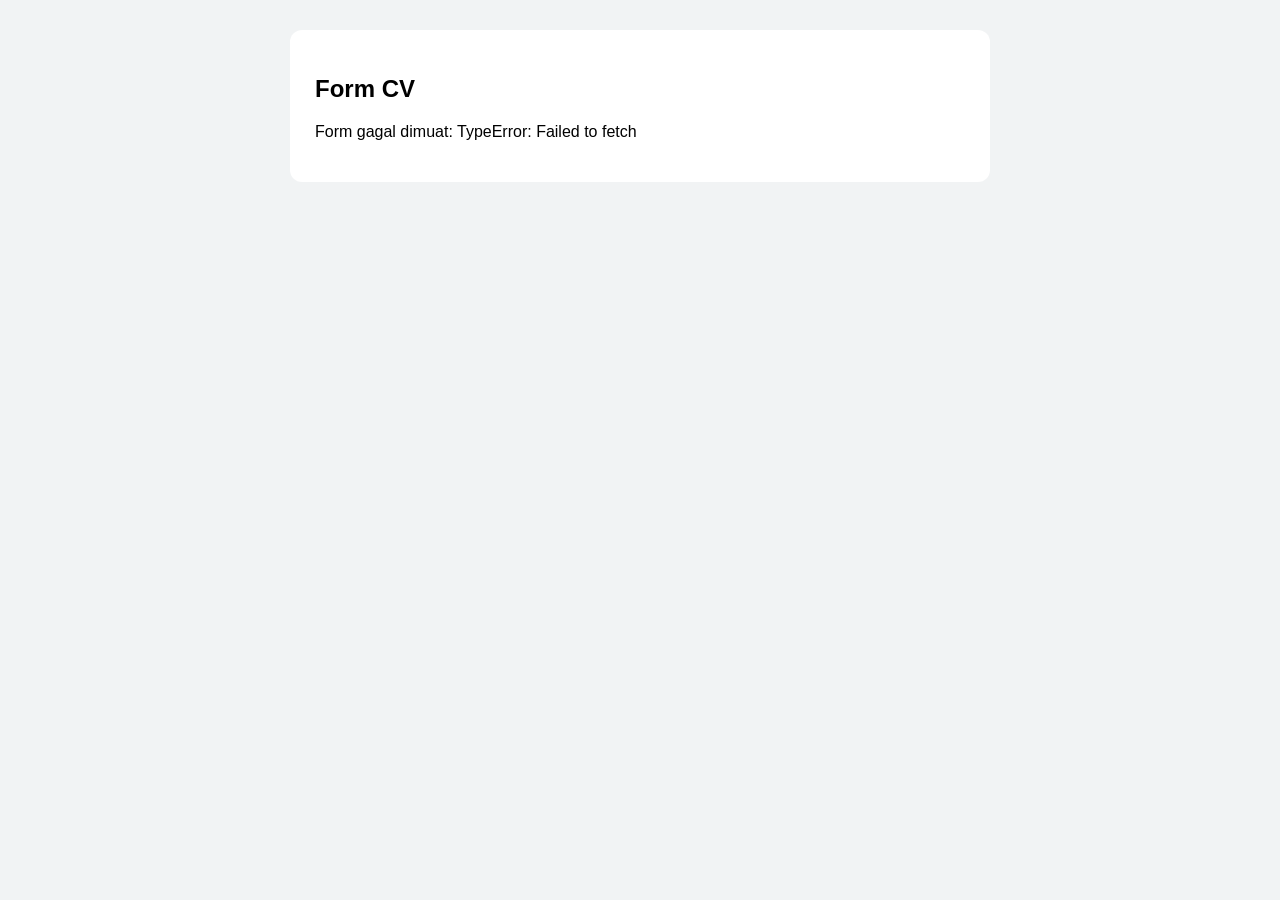
<file: index.html>
<!DOCTYPE html>
<html>

<head>

<title>
Form CV
</title>

<link rel="stylesheet"
href="style.css">

</head>


<body>


<div class="container">


<h2>
Form CV
</h2>


<form id="form">

</form>


<p id="status"></p>


</div>



<script src="script.js"></script>


</body>


</html>
</file>
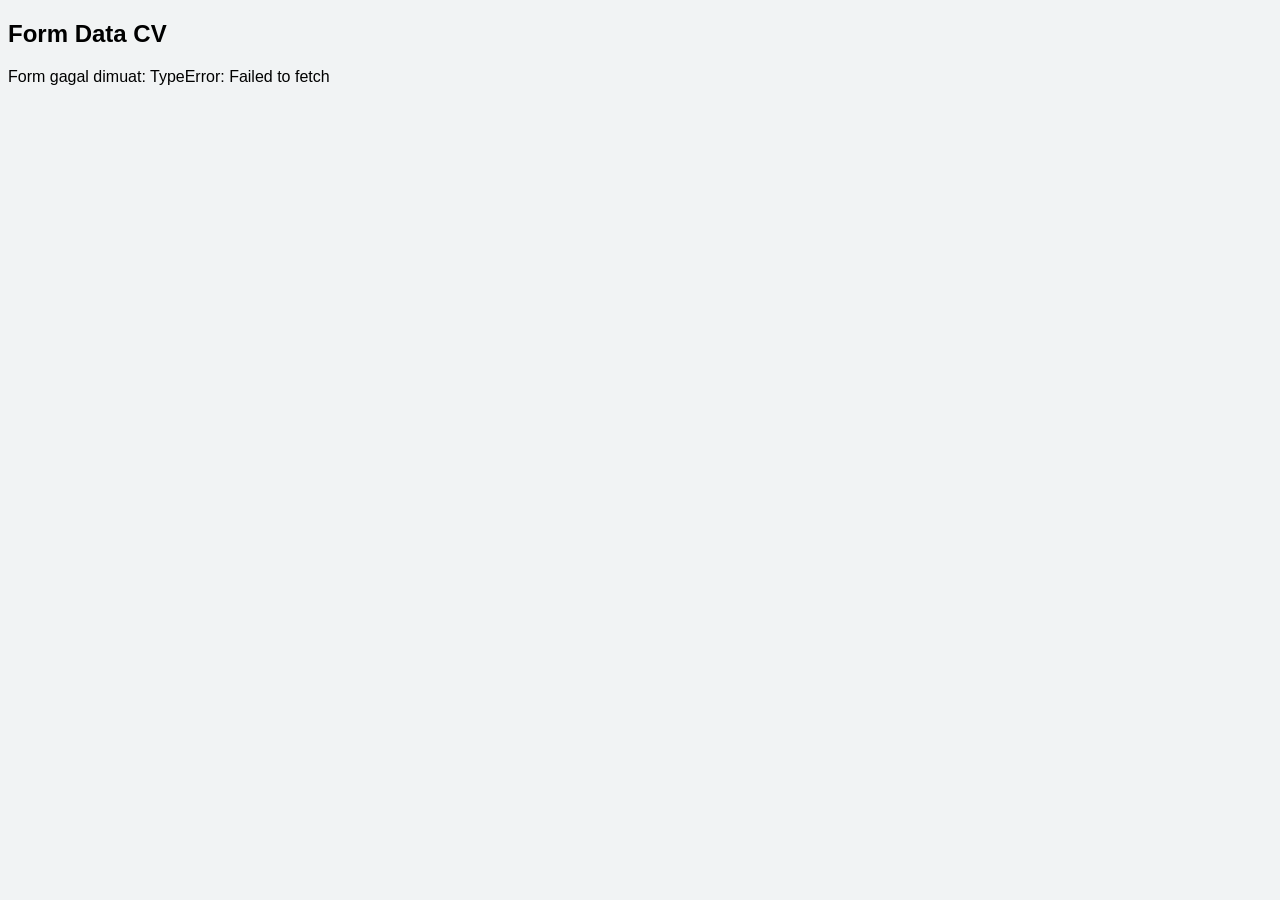
<file: index.HTML>
<!DOCTYPE html>

<html>

<head>

<title>
Form CV
</title>

<link rel="stylesheet"
href="style.css">

</head>


<body>


<div class="box">


<h2>
Form Data CV
</h2>


<form id="form">


<input name="nama"
placeholder="Nama Lengkap">


<input name="email"
placeholder="Email">


<input name="hp"
placeholder="No HP">


<textarea name="alamat"
placeholder="Alamat">
</textarea>


<textarea name="profil"
placeholder="Profil">
</textarea>


<textarea name="pendidikan"
placeholder="Pendidikan">
</textarea>


<textarea name="pengalaman"
placeholder="Pengalaman">
</textarea>


<textarea name="skill"
placeholder="Skill">
</textarea>


<button>
Kirim
</button>


</form>


</div>


<script src="script.js"></script>


</body>

</html>
</file>
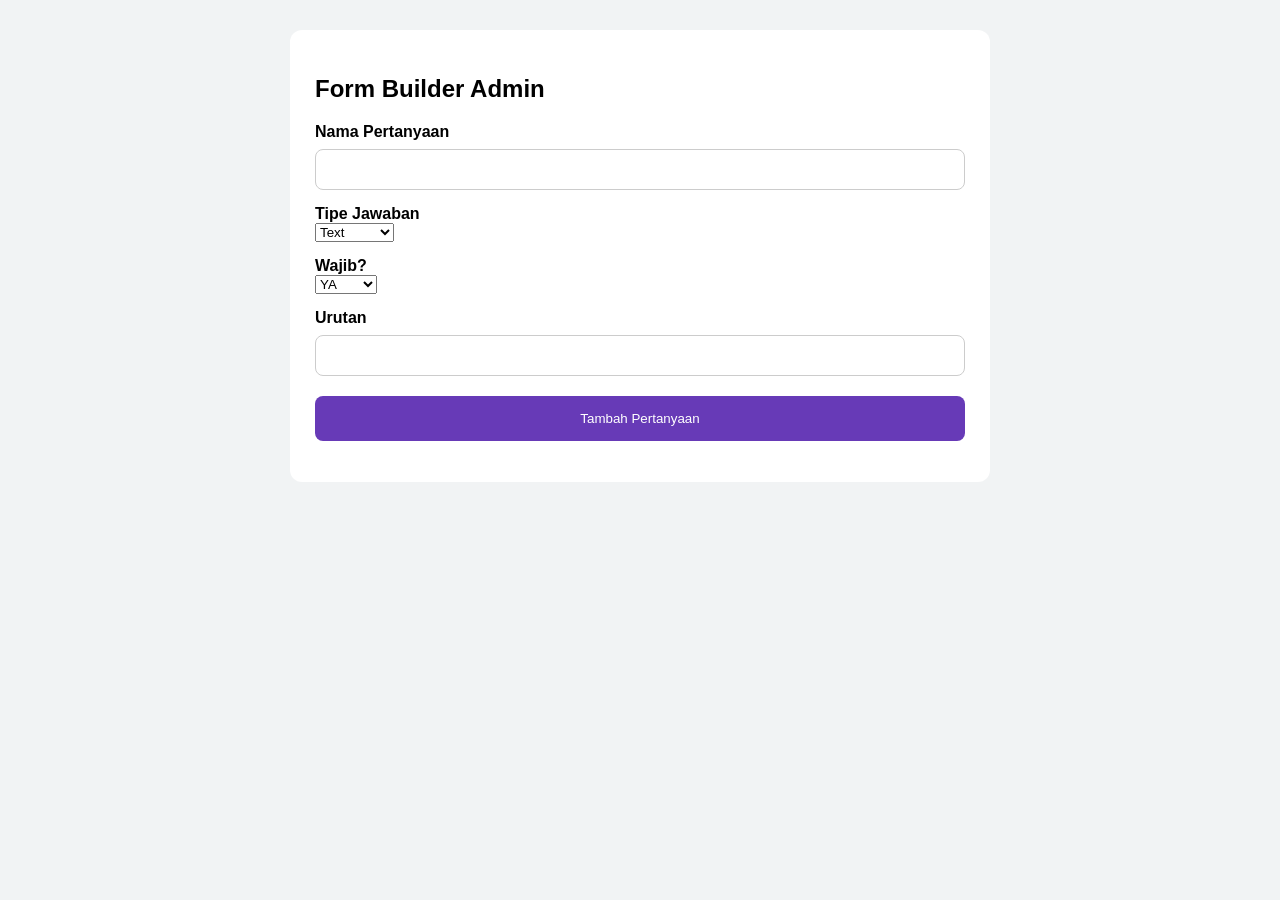
<file: admin.html>
<!DOCTYPE html>

<html>

<head>

<title>
Admin Builder
</title>


<link rel="stylesheet" href="style.css">


</head>


<body>


<div class="container">


<h2>
Form Builder Admin
</h2>



<label>
Nama Pertanyaan
</label>


<input id="label">



<label>
Tipe Jawaban
</label>


<select id="type">


<option value="text">
Text
</option>


<option value="textarea">
Text Area
</option>


<option value="email">
Email
</option>


</select>



<label>
Wajib?
</label>


<select id="required">


<option>
YA
</option>


<option>
TIDAK
</option>


</select>




<label>
Urutan
</label>


<input id="order"
type="number">



<button onclick="simpan()">

Tambah Pertanyaan

</button>


<p id="hasil"></p>


</div>


<script src="admin.js"></script>


</body>


</html>
</file>
<file: style.css>
body{

font-family:Arial;

background:#f1f3f4;

}


.container{

background:white;

max-width:650px;

margin:30px auto;

padding:25px;

border-radius:12px;

}


label{

display:block;

font-weight:bold;

margin-top:15px;

}


input,textarea{

width:100%;

padding:12px;

margin-top:8px;

box-sizing:border-box;

border-radius:8px;

border:1px solid #ccc;

}



textarea{

height:100px;

}


button{

margin-top:20px;

width:100%;

padding:15px;

background:#673ab7;

color:white;

border:none;

border-radius:8px;

}
</file>
